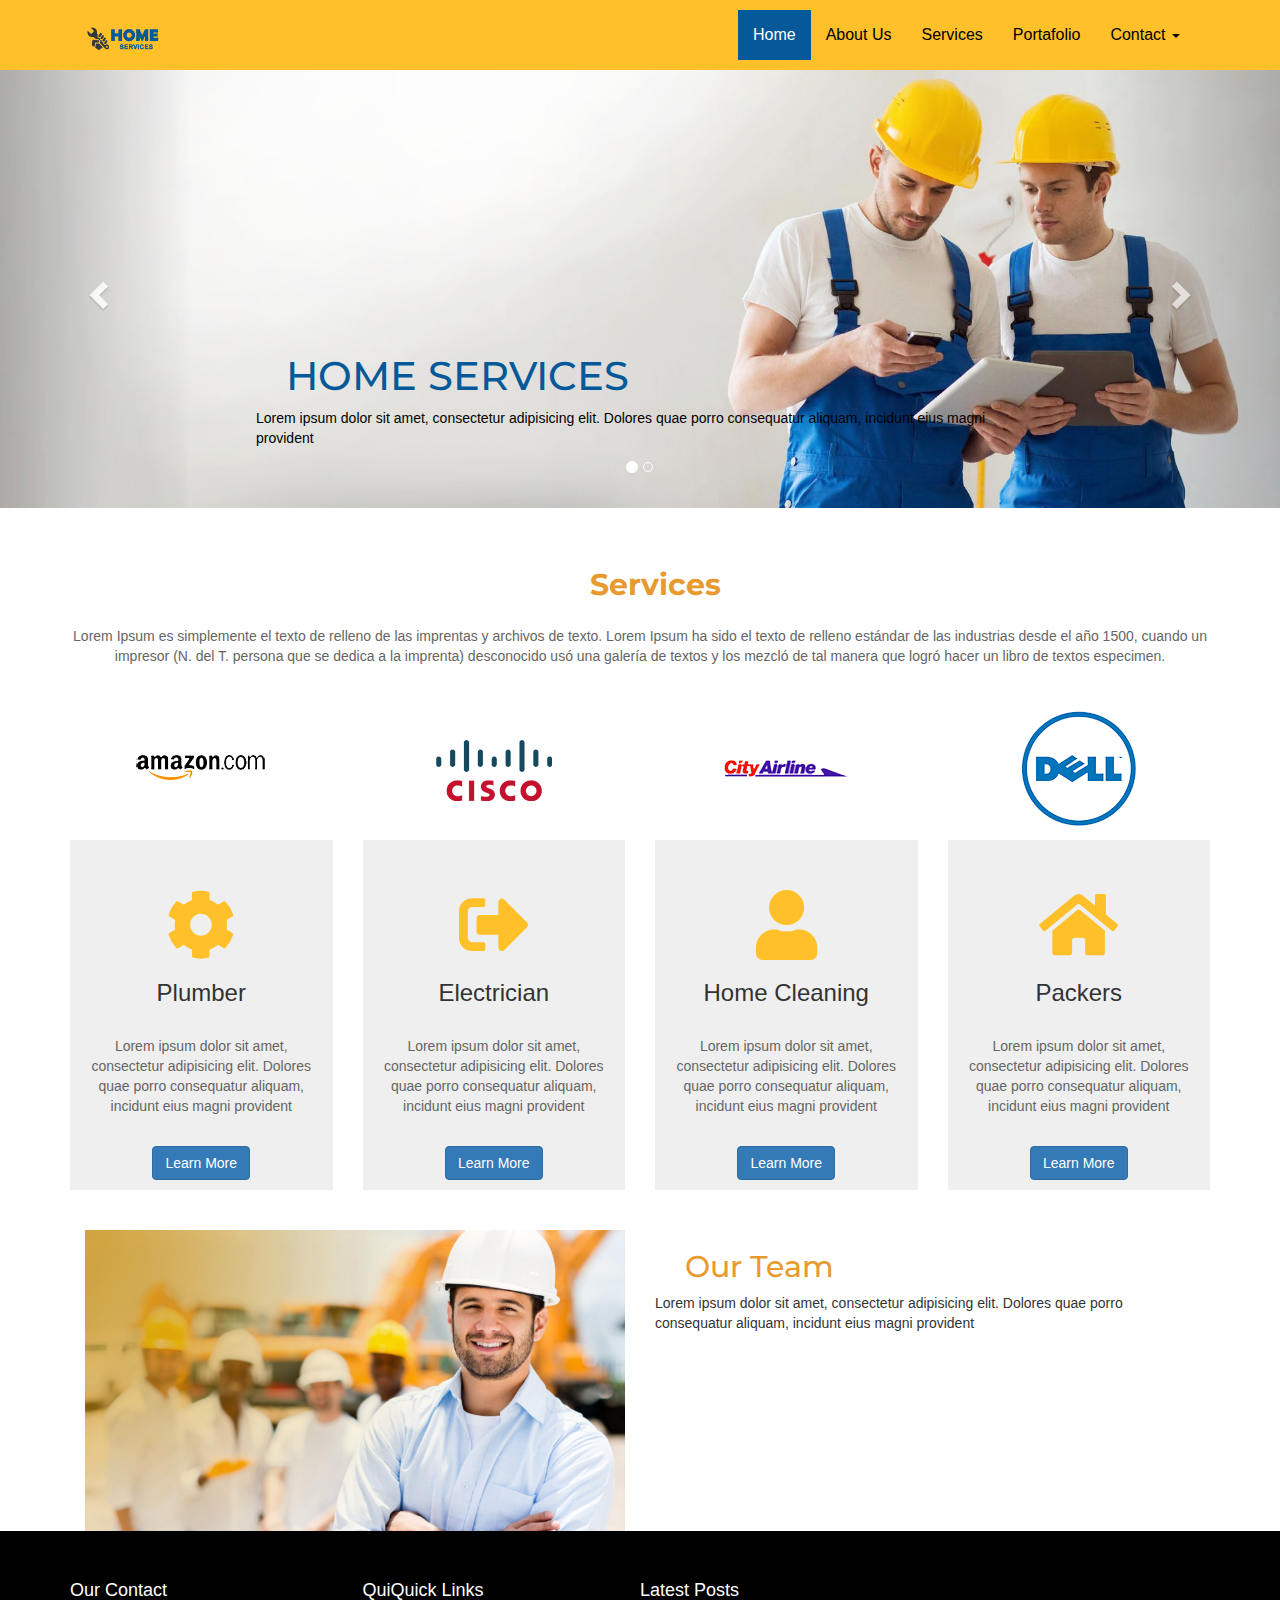
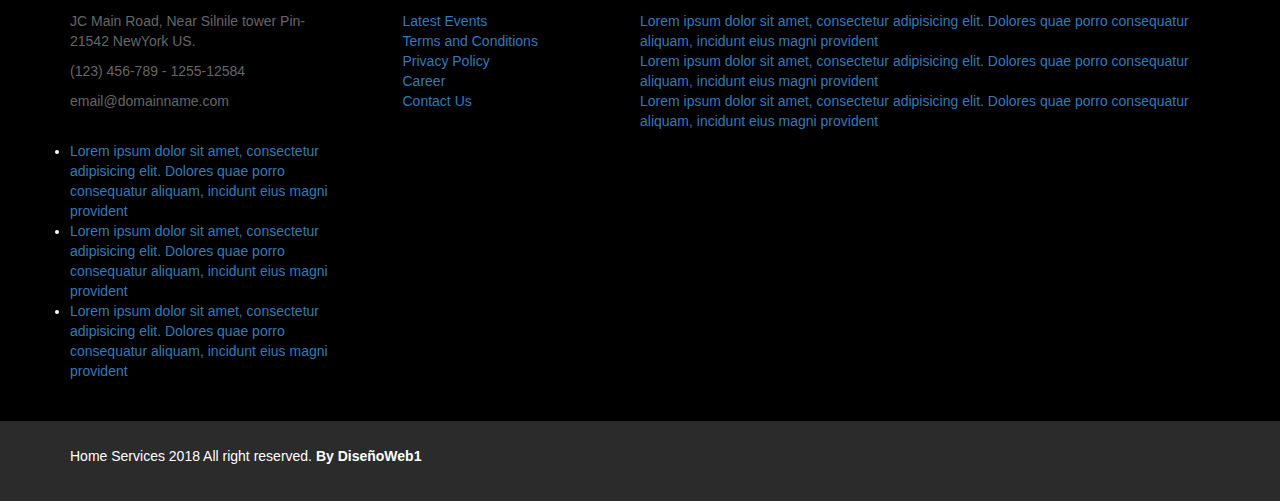
<file: index.html>
<!doctype html>
<html>
<head>
<meta charset="UTF-8">
<title>Home Services - Tu empresa de Servicios Generales - Honduras</title>

<meta name="viewport" content="width=device-width, initial-scale=1.0">

<link href="css/bootstrap.min.css" rel="stylesheet">
<link href="css/bootstrap-custom.css" rel="stylesheet">
<link href="https://use.fontawesome.com/releases/v5.0.8/css/all.css" rel="stylesheet">
<link href="css/style.css" rel="stylesheet">



<meta name="Description" content="Sitios de servicios generales para residencias y empresas comerciales, ubicados en la ciudad de teguciglpa, Honduras">
<meta name="Keywords" content="servicios servicios generales, servicios en tegucigalpa, empresas comerciales, servicios de limpieza em casas residenciales">
</head>

<body>

<header>
<div class="container">
	<nav class="navbar navbar-default">

              <div class="container-fluid">

                <!-- Brand and toggle get grouped for better mobile display -->

                <div class="navbar-header">

                  <button type="button" class="navbar-toggle collapsed" data-toggle="collapse" data-target="#nav" aria-expanded="false">

                    <span class="sr-only">Toggle navigation</span>

                    <span class="icon-bar"></span>

                    <span class="icon-bar"></span>

                    <span class="icon-bar"></span>

                  </button>

                  <a class="navbar-brand" href="#"><img src="img/logo.png" class="img-responsive"></a>

                </div>

            

                <!-- Collect the nav links, forms, and other content for toggling -->

                <div class="collapse navbar-collapse" id="nav">

                  <ul class="nav navbar-nav navbar-right">

                    <li class="active"><a href="index.html">Home</a></li>

                        <li><a href="#sec-studies">About Us</a></li>

                        <li><a href="Servicios.html">Services</a></li>

                        <li><a href="#">Portafolio</a></li>

                        <li class="dropdown"><a href="#" class="dropdown-toggle" data-toggle="dropdown">Contact <span class="caret"></span></a>

                        	<ul class="dropdown-menu">

                            	<li><a href="#">Form1</a></li>

                                <li><a href="#">Form2</a></li>

                            </ul>

                        </li>

                  </ul>

                </div><!-- /.navbar-collapse -->

              </div><!-- /.container-fluid -->

            </nav>
	</div>
</header>

<section id="sec-slides" class="hide">
<div class="container">
	<h2> Home Services </h2>
	<p>Lorem ipsum dolor sit amet, consectetur adipisicing elit. Dolores quae porro consequatur aliquam, incidunt eius magni provident</p>
	
</div>
</section>

<section id="sec-carousel">
	
	<div id="myCarousel" class="carousel slide" data-ride="carousel">
  <!-- Indicators -->
  <ol class="carousel-indicators">
    <li data-target="#myCarousel" data-slide-to="0" class="active"></li>
    <li data-target="#myCarousel" data-slide-to="1"></li>
   
  </ol>

  <!-- Wrapper for slides -->
  <div class="carousel-inner">
    <div class="item active">
      <img src="img/slide-1.jpg" alt="">
      <div class="carousel-caption">
      	
      	<h2> Home Services</h2>
      	<p>Lorem ipsum dolor sit amet, consectetur adipisicing elit. Dolores quae porro consequatur aliquam, incidunt eius magni provident</p>
      	
      </div>
    </div>

    <div class="item">
      <img src="img/slide-2.jpg" alt="">
      <div class="carousel-caption">
      	<h2>Affordable Services</h2>
      	<p>Lorem ipsum dolor sit amet, consectetur adipisicing elit. Dolores quae porro consequatur aliquam, incidunt eius magni provident</p>
      	
      	
      </div>
    </div>

    
  </div>

  <!-- Left and right controls -->
  <a class="left carousel-control" href="#myCarousel" data-slide="prev">
    <span class="glyphicon glyphicon-chevron-left"></span>
    <span class="sr-only">Previous</span>
  </a>
  <a class="right carousel-control" href="#myCarousel" data-slide="next">
    <span class="glyphicon glyphicon-chevron-right"></span>
    <span class="sr-only">Next</span>
  </a>
</div>
	
	
	
	
</section>

<section id="sec-servicios">
	<div class="container">
		
		<h2 class="text-center">Services</h2>
		<p class="text-center">Lorem Ipsum es simplemente el texto de relleno de las imprentas y archivos de texto. Lorem Ipsum ha sido el texto de relleno estándar de las industrias desde el año 1500, cuando un impresor (N. del T. persona que se dedica a la imprenta) desconocido usó una galería de textos y los mezcló de tal manera que logró hacer un libro de textos especimen. </p>
		
		
		<div class="row">
			
			<article class="col-md-3 col-sm-6 col-xs-12">
			<img src="img/amazon.png" class="img-responsive center-block">
			<div class="cuadro">
			<i class="fas fa-cog fa-5x"></i>
			 <h3>Plumber</h3>
			 <p>Lorem ipsum dolor sit amet, consectetur adipisicing elit. Dolores quae porro consequatur aliquam, incidunt eius magni provident</p>
			 <a href="#" class="btn btn-primary">Learn More</a>
			 </div>
			</article>
			
			<article class="col-md-3 col-sm-6 col-xs-12">
			<img src="img/cisco.png" class="img-responsive center-block">
			<div class="cuadro">
			<i class="fas fa-sign-out-alt fa-5x"></i>
			<h3>Electrician</h3>
			<p>Lorem ipsum dolor sit amet, consectetur adipisicing elit. Dolores quae porro consequatur aliquam, incidunt eius magni provident</p>
			<a href="#" class="btn btn-primary">Learn More</a>
			</div>
			</article>
			
			<article class="col-md-3 col-sm-6 col-xs-12">
			<img src="img/cityairline.png" class="img-responsive center-block">
			<div class="cuadro">
			<i class="fas fa-user fa-5x"></i>
			<h3>Home Cleaning</h3>
			<p>Lorem ipsum dolor sit amet, consectetur adipisicing elit. Dolores quae porro consequatur aliquam, incidunt eius magni provident</p>
			<a href="#" class="btn btn-primary">Learn More</a>
			</div>
			</article>
			
			<article class="col-md-3 col-sm-6 col-xs-12">
			<img src="img/dell.png" class="img-responsive center-block">
			<div class="cuadro">
			<i class="fas fa-home fa-5x"></i>
			<h3>Packers</h3>
			<p>Lorem ipsum dolor sit amet, consectetur adipisicing elit. Dolores quae porro consequatur aliquam, incidunt eius magni provident</p>
			<a href="#" class="btn btn-primary">Learn More</a>
			</div>
			</article>
			
			
			
			
		</div>
		
	</div>
</section>

<section id="sec-team">
	<div class="container">
	<article class="col-md-6 col-sm-12 col-xs-12">
		<img src="img/img1.png" class="img-responsive">
		
	</article>
	
	<article class="col-md-6 col-sm-12 col-xs-12">
	<h2>Our Team</h2>
	
	<p>Lorem ipsum dolor sit amet, consectetur adipisicing elit. Dolores quae porro consequatur aliquam, incidunt eius magni provident</p>
		
		
	</article>

	<div class="row">
		
		
		
		
		
	</div>
		
		
	</div>
	
</section>

<footer>
	<section id="sec-footer">
		<div class="container">
			<div class="row">
				<article class="col-md-3 col-sm-6 col-xs-12">
					<h4>Our Contact</h4>
					<p>JC Main Road, Near Silnile tower
Pin-21542 NewYork US.</p>
				<p> (123) 456-789 - 1255-12584 </p>
				<p>email@domainname.com</p>
					
				</article>
				
				<article class="col-md-3 col-sm-6 col-xs-12">
				<h4>QuiQuick Links</h4>
				<ul>
					<li><a href="#">Latest Events</a></li>
					<li><a href="#">Terms and Conditions </a></li>
					<li><a href="#">Privacy Policy</a></li>
					<li><a href="#">Career</a></li>
					<li><a href="#">Contact Us</a></li>
				</ul>
					
				</article>
				<h4>Latest Posts</h4>
				<ul>
					<li><a href="#">Lorem ipsum dolor sit amet, consectetur adipisicing elit. Dolores quae porro consequatur aliquam, incidunt eius magni provident</a></li>
					<li><a href="#">Lorem ipsum dolor sit amet, consectetur adipisicing elit. Dolores quae porro consequatur aliquam, incidunt eius magni provident</a></li>
					<li><a href="#">Lorem ipsum dolor sit amet, consectetur adipisicing elit. Dolores quae porro consequatur aliquam, incidunt eius magni provident</a></li>
				
				</ul>
				
				<article class="col-md-3 col-sm-6 col-xs-12">
				<li><a href="#">Lorem ipsum dolor sit amet, consectetur adipisicing elit. Dolores quae porro consequatur aliquam, incidunt eius magni provident</a></li>
					<li><a href="#">Lorem ipsum dolor sit amet, consectetur adipisicing elit. Dolores quae porro consequatur aliquam, incidunt eius magni provident</a></li>
					<li><a href="#">Lorem ipsum dolor sit amet, consectetur adipisicing elit. Dolores quae porro consequatur aliquam, incidunt eius magni provident</a></li>
					
				</article>
				
				
			</div>
			
		</div>
		
	</section>
	<section id="sec-copy">
		<div class="container">
			<p>Home Services 2018 All right reserved. <b>By DiseñoWeb1</b></p>
			
		</div>
		
		
	</section>
	
</footer>


   <script src="js/jquery.min.js"></script>
   <script src="js/bootstrap.min.js"></script>
</body>
</html>
</file>
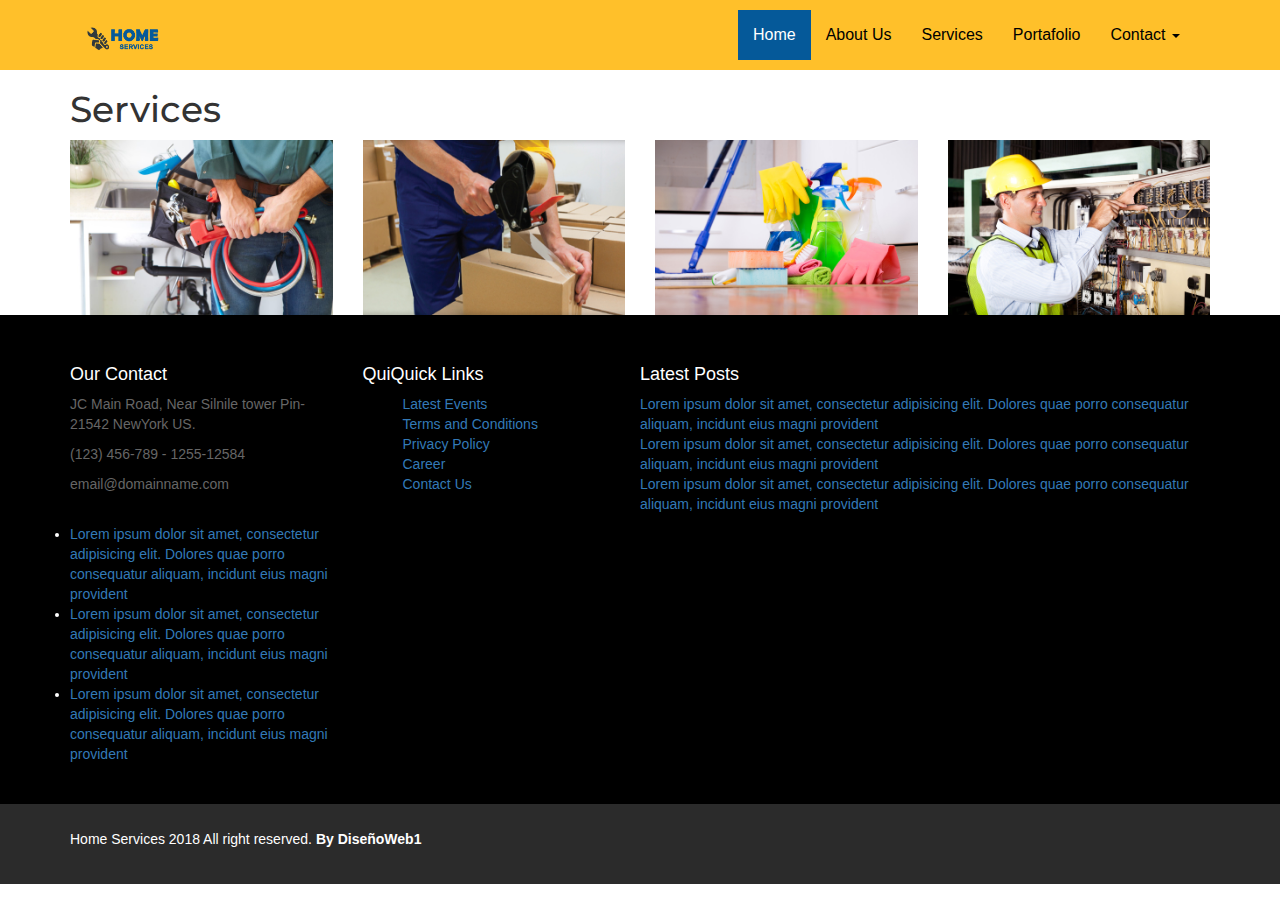
<file: Servicios.html>
<!doctype html>
<html>
<head>
<meta charset="UTF-8">
<title>Servicios</title>
<meta name="viewport" content="width=device-width, initial-scale=1.0">

<link href="css/bootstrap.min.css" rel="stylesheet">
<link href="css/bootstrap-custom.css" rel="stylesheet">
<link href="https://use.fontawesome.com/releases/v5.0.8/css/all.css" rel="stylesheet">
<link href="css/jquery.fancybox.min.css" rel="stylesheet">
<link href="css/animate.css" rel="stylesheet">
<link href="css/style.css" rel="stylesheet">



<meta name="Description" content="Sitios de servicios generales para residencias y empresas comerciales, ubicados en la ciudad de teguciglpa, Honduras">
<meta name="Keywords" content="servicios servicios generales, servicios en tegucigalpa, empresas comerciales, servicios de limpieza em casas residenciales">


	</head>

<body>


<header>
<div class="container">
	<nav class="navbar navbar-default">

              <div class="container-fluid">

                <!-- Brand and toggle get grouped for better mobile display -->

                <div class="navbar-header">

                  <button type="button" class="navbar-toggle collapsed" data-toggle="collapse" data-target="#nav" aria-expanded="false">

                    <span class="sr-only">Toggle navigation</span>

                    <span class="icon-bar"></span>

                    <span class="icon-bar"></span>

                    <span class="icon-bar"></span>

                  </button>

                  <a class="navbar-brand" href="#"><img src="img/logo.png" class="img-responsive"></a>

                </div>

            

                <!-- Collect the nav links, forms, and other content for toggling -->

                <div class="collapse navbar-collapse" id="nav">

                  <ul class="nav navbar-nav navbar-right">

                    <li class="active"><a href="index.html">Home</a></li>

                        <li><a href="#sec-studies">About Us</a></li>

                        <li><a href="Servicios.html">Services</a></li>

                        <li><a href="#">Portafolio</a></li>

                        <li class="dropdown"><a href="#" class="dropdown-toggle" data-toggle="dropdown">Contact <span class="caret"></span></a>

                        	<ul class="dropdown-menu">

                            	<li><a href="#">Form1</a></li>

                                <li><a href="#">Form2</a></li>

                            </ul>

                        </li>

                  </ul>

                </div><!-- /.navbar-collapse -->

              </div><!-- /.container-fluid -->

            </nav>
	</div>
</header>

<section id="sec-content">
	<div class="container">
		
		<h1>Services</h1>
		
		<div class="row">
			<article class="col-md-3 col-sm-6 col-xs-12">
				<div class="servicio wow bounceInLeft" data-wow-delay="1s">
					<img src="img/plumber.jpeg" class="img-responsive">
					
					
					<div class="overlay"></div>
					<div class="info-servicio">
						 <h3>Plumber</h3>
						 <a class="btn btn-primary" href="img/plumber.jpeg" data-fancybox="gallery">Lean more</a>
					
					</div>
						
			</div>	
			</article>
			
		
			
			<article  class="col-md-3 col-sm-6 col-xs-12">
				 <div class="servicio wow fadeInLeft" data-wow-delay="2.0s">
					<img src="img/packing.jpg" class="img-responsive">
					<div class="overlay"></div>
					<div class="info-servicio">
						 <h3>Packing</h3>
						 <a class="btn btn-primary" href="img/packing.jpg" data-fancybox="gallery">Read more</a>
					 </div>
				</div>
			</article>
			
			<article class="col-md-3 col-sm-6 col-xs-12">
				 <div class="servicio wow fadeInLeft" data-wow-delay="3.0s">
					<img src=   "img/home-cleaning.jpg" class="img-responsive">
					<div class="overlay"></div>
					<div class="info-servicio">
						 <h3>Cleaning</h3>
						 <a class="btn btn-primary" href="img/home-cleaning.jpg" data-fancybox="gallery">Read more</a>
					 </div>
				</div>
			</article>
			
			<article class="col-md-3 col-sm-6 col-xs-12">
			<div class="servicio wow fadeInLeft" data-wow-delay="4.0s">
					<img src= "img/electric.jpg" class="img-responsive">
					<div class="overlay"></div>
					<div class="info-servicio">
						 <h3>Electric</h3>
						 <a class="btn btn-primary" href="img/electric.jpg" data-fancybox="gallery">Read more</a>
				</div>
				
				</div>
				
			</article>
		</div>
		
		
	</div>
	
	
</section>

<footer>
	<section id="sec-footer">
		<div class="container">
			<div class="row">
				<article class="col-md-3 col-sm-6 col-xs-12">
					<h4>Our Contact</h4>
					<p>JC Main Road, Near Silnile tower
Pin-21542 NewYork US.</p>
				<p> (123) 456-789 - 1255-12584 </p>
				<p>email@domainname.com</p>
					
				</article>
				
				<article class="col-md-3 col-sm-6 col-xs-12">
				<h4>QuiQuick Links</h4>
				<ul>
					<li><a href="#">Latest Events</a></li>
					<li><a href="#">Terms and Conditions </a></li>
					<li><a href="#">Privacy Policy</a></li>
					<li><a href="#">Career</a></li>
					<li><a href="#">Contact Us</a></li>
				</ul>
					
				</article>
				<h4>Latest Posts</h4>
				<ul>
					<li><a href="#">Lorem ipsum dolor sit amet, consectetur adipisicing elit. Dolores quae porro consequatur aliquam, incidunt eius magni provident</a></li>
					<li><a href="#">Lorem ipsum dolor sit amet, consectetur adipisicing elit. Dolores quae porro consequatur aliquam, incidunt eius magni provident</a></li>
					<li><a href="#">Lorem ipsum dolor sit amet, consectetur adipisicing elit. Dolores quae porro consequatur aliquam, incidunt eius magni provident</a></li>
				
				</ul>
				
				<article class="col-md-3 col-sm-6 col-xs-12">
				<li><a href="#">Lorem ipsum dolor sit amet, consectetur adipisicing elit. Dolores quae porro consequatur aliquam, incidunt eius magni provident</a></li>
					<li><a href="#">Lorem ipsum dolor sit amet, consectetur adipisicing elit. Dolores quae porro consequatur aliquam, incidunt eius magni provident</a></li>
					<li><a href="#">Lorem ipsum dolor sit amet, consectetur adipisicing elit. Dolores quae porro consequatur aliquam, incidunt eius magni provident</a></li>
					
				</article>
				
				
			</div>
			
		</div>
		
	</section>
	<section id="sec-copy">
		<div class="container">
			<p>Home Services 2018 All right reserved. <b>By DiseñoWeb1</b></p>
			
		</div>
		
		
	</section>
	
</footer>


   <script src="js/jquery.min.js"></script>
   <script src="js/bootstrap.min.js"></script>
   <script src="js/jquery.fancybox.min.js"></script>
   <script src="js/wow.min.js"></script>
   <script>
              new WOW().init();
              </script>
              
     <!-- Go to www.addthis.com/dashboard to customize your tools --> <script type="text/javascript" src="//s7.addthis.com/js/300/addthis_widget.js#pubid=ra-5ab3015a85264ad2"></script>         
</body>

</html>
</file>
<file: css/style.css>
@import url('https://fonts.googleapis.com/css?family=Montserrat:300i,400,400i,500,500i,600,600i,700,700i,800,800i,900,900i|Oswald');

body¨{
	font-family: 'Oswald', sans-serif;
	font-size: 14px;
	color: #000;
	
}

h1,h2{
	font-family: 'Montserrat', sans-serif;
}
header{
	background-color: #ffc02a;
	padding: 10px 0px;
}
h2{
	color: #E89A2F;
	padding-left: 30px;
	
}
.cuadro{
	background-color: #efefef;
	text-align: center;
	padding: 50px 10px 10px;
}

.cuadro h3{
	margin-bottom: 30px;
}
.cuadro p{
	color: #656565;
	margin-bottom: 25px;
}

#sec-servicios h2{
	margin-bottom: 25px;
	font-weight: bold;
	font-size: 30px;
}

#sec-servicios p{
	margin-bottom: 30px;
	color: #656565;
}

#sec-servicios{
	padding: 40px 0px;
}

#sec-footer{
	background-color: #000000;
	color:#FFFFFF;
	padding: 40px 0px;
}

#sec-footer p {
	color:#666;
}

#sec-foter a {
	color:#666;
	
}
#sec-footer ul{
	list-style: none;
}

#sec-footer a:hover { color:#FFFFFF;
text-decoration: none

}

#sec-copy {
	background-color: #2b2b2b;
	color: #ffffff;
	padding: 25px 0px;
}


#sec-slides{
	background-image: url(../img/slide-1.jpg);
	background-repeat: no-repeat;
	background-position: center;
	background-size: cover;
	background-attachment: fixed;
	padding-top: 25%;
	padding-bottom: 40px;
}
#sec-slides h2{
	color: #055999;
   text-transform: uppercase;
	font-size: 40px;
}


#sec-carousel h2,
#sec-carousel p{
	color: #000;
	text-shadow: none;
	text-align: left;
}


#sec-carousel h2{
	
	color: #055999;
	font-size: 40px;
	text-transform: uppercase;
}


.cuadro .fas{
	color: #ffc02a;
}

#sec-content¨{
	padding: 40px 0px;
}

.servicio¨{
	position: relative;
	cursor: pointer;
	transition: all 0.3s ease-in-out;
	
}
.overlay{
	background-color: rgba(0,0,0,0.70);
	position: absolute;
	width: 100%;
	height: 100%;
	top: 0;
	left: 0;
	opacity: 0;
	
}

.info-servicio{
	position: absolute;
	width: 100%;
	height: 100%;
	top: 0;
	left: 0;
	opacity: 0;
	text-align: center;
	color: #fff;
	padding: 10%;
}

.servicio:hover .info-servicio{
	opacity: 1;
	background-color: rgba(15,99,183,0.50);
	transition: all 0.3s ease-in-out;
}
</file>
